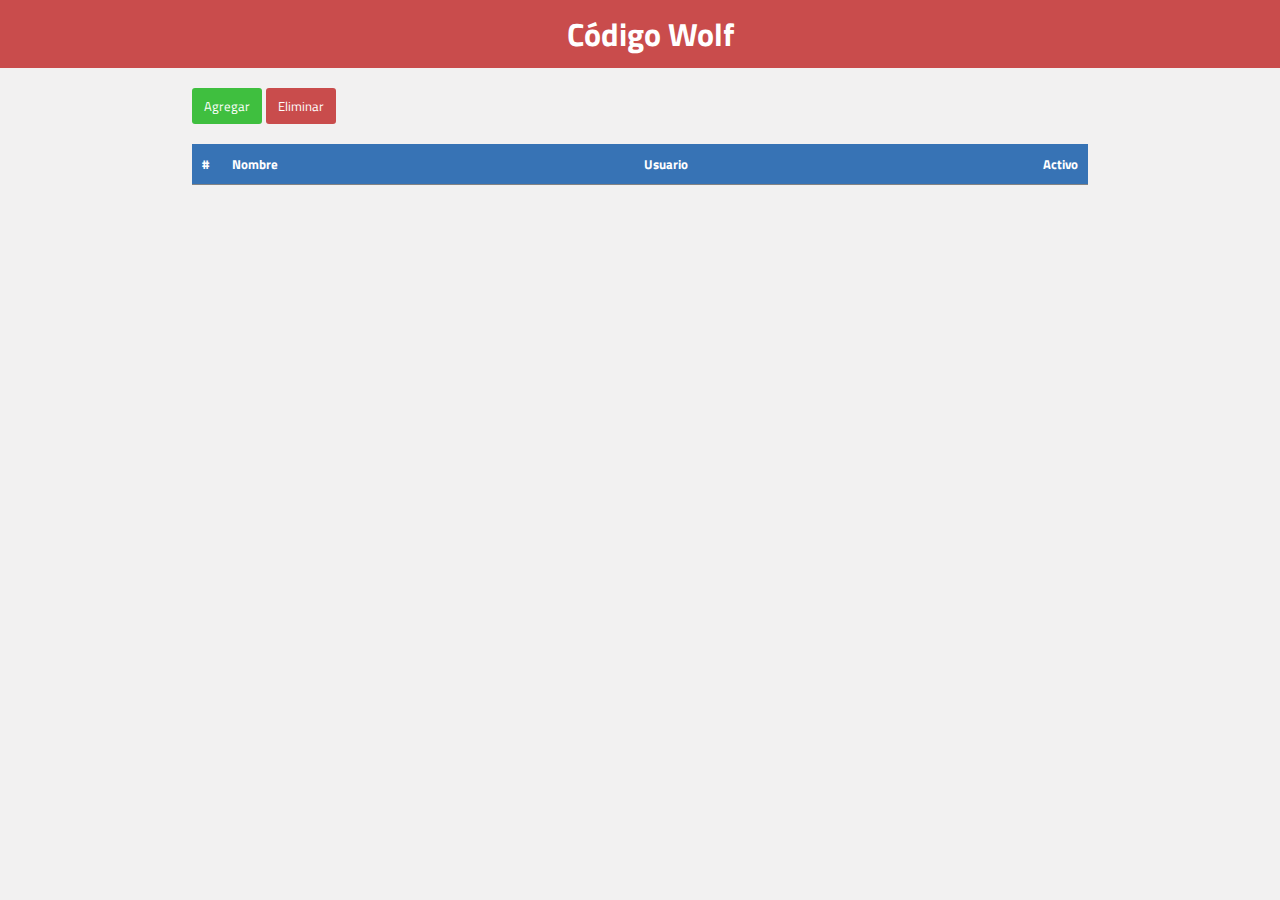
<file: index.html>
<!DOCTYPE html>
<html lang="es">
<head>
	<meta charset="UTF-8">
	<meta name="viewport" content="width=device-width, user-scalable=no, initial-scale=1.0, maximum-scale=1.0, minimum-scale=1.0">
	<title>Tabla Detalle JS</title>
	<link rel="stylesheet" href="main.css">
	<link href="https://fonts.googleapis.com/css?family=Titillium+Web" rel="stylesheet">
</head>
<body>
	
	<header>
			<h1>Código Wolf</h1>
	</header>

	<div class="container">
		<input type="button" class="btn success" id="agregar" name="agregar" value="Agregar">
		<input type="button" class="btn danger" id="eliminar" name="eliminar" value="Eliminar">
	</div>
	
	<div class="container">
		<table id="tblUsuarios">
			<thead>
				<th class="input-sm">#</th>
				<th>Nombre</th>
				<th>Usuario</th>
				<th class="input-sm">Activo</th>
				<!--<th class="input-sm">Acciones</th>-->
			</thead>
			<tbody>				
			</tbody>
		</table>
	</div>
	<script src="http://code.jquery.com/jquery-3.3.1.min.js" integrity="sha256-FgpCb/KJQlLNfOu91ta32o/NMZxltwRo8QtmkMRdAu8=" crossorigin="anonymous"></script>
	<script>

	$(function(){
		Agregar();
		EliminarSuperior();
	});

	var correlativo = 0;
	var fila = "";

	function Agregar(){		
		$("#agregar").on("click", function(){
			
			var tabla = $('#tblUsuarios tbody');
			var hijos = tabla[0].children.length;
			
			//$("#tblUsuarios tbody tr").css("background","white");
			$("#tblUsuarios tbody tr").removeClass("seleccionado");

			correlativo++;
			if( hijos > 0 ){
				var fila = tabla.find("tr:last");
				var filaNueva = fila.clone();
				filaNueva.find("input.datos").val("");
				filaNueva.find("input.numero").val(correlativo);
				fila.after(filaNueva);				
			}else{				
				tabla.html(`<tr>
								<td><input type="text" class="numero input-sm" value="${correlativo}"></td>
								<td><input type="text" class="datos"></td>
								<td><input type="text" class="datos"></td>
								<td><input type="text" class="datos input-sm"></td>
							</tr>`);		
							/*<td><input type="button" class="btn danger eliminar" value="Eliminar" onclick="Eliminar(this);" ></td>*/	
			}	

			AplicarFocus();
			SeleccionarFila();

		});		
	}

	function Eliminar(valor){

			var indice = parseInt( $(valor).closest('tr').prop("rowIndex") );//indice de la fila eliminada
			$(valor).closest('tr').remove();
			ActualizarCorrelativo(indice);	
	}

	function EliminarSuperior(){

		$("#eliminar").on("click", function(e){
			e.preventDefault();
			
			var indice = fila.rowIndex;

			if( indice == -1 ){
				alert("Debe Seleccionar una fila para eliminar.");
				return;
			}
			fila.remove();
			ActualizarCorrelativo(indice);	
		});			
	}

	function ActualizarCorrelativo(indice){
		var tabla = $('#tblUsuarios tbody');
		var fila = tabla[0].children;
		var i = indice - 1;
		correlativo = fila.length;//Actualiza el correlativo con el último número

		while(i < fila.length ){
			var celda = fila[i].children[0];
			var input = celda.children[0].value = indice++;
			i++;
		}
	}

	function AplicarFocus(){
		var contenido = $( "tr:nth-child(1) td:nth-child(2)" ).find("input.datos").val();

		if( contenido == "" )
			$( "tr:nth-child(1) td:nth-child(2)" ).find("input.datos").focus();
	}

	function SeleccionarFila(){

		$('#tblUsuarios tbody tr').on("click", function(){
			//$("#tblUsuarios tbody tr").css("background","white");
			//$(this).css("background","rgba(0,0,0,0.1)");
			$("#tblUsuarios tbody tr").removeClass("seleccionado");
			$(this).addClass("seleccionado");

			var data = $(this).children().children()[1].value;
			console.log(data);

			fila = $(this)[0];//almacenamos el "tr"

		});

	}

	</script>
</body>
</html>
</file>
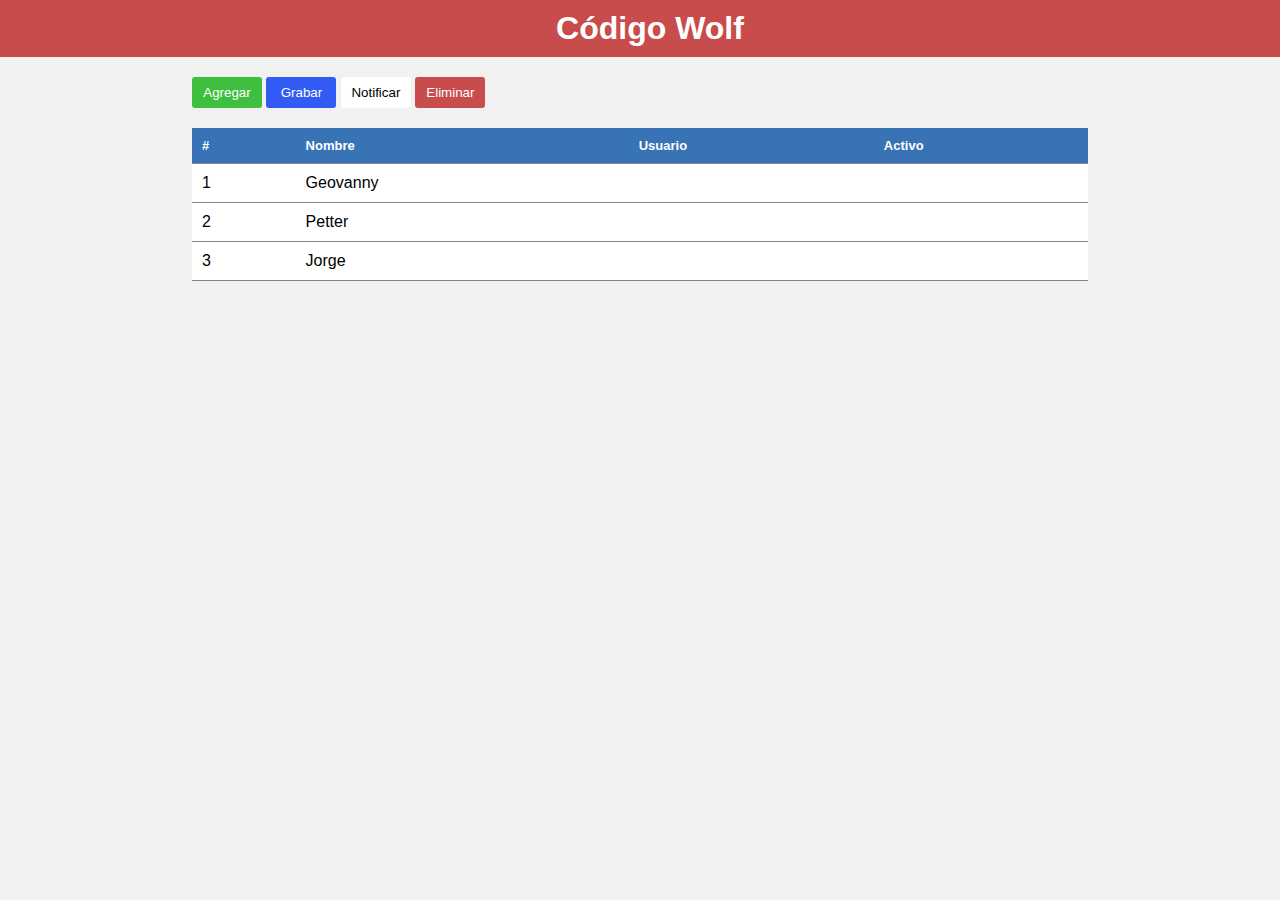
<file: datatable.html>
<!DOCTYPE html>
<html lang="es">
<head>
	<meta charset="UTF-8">
	<meta name="viewport" content="width=device-width, user-scalable=no, initial-scale=1.0, maximum-scale=1.0, minimum-scale=1.0">
	<title>Tabla Detalle JS</title>
	<link rel="stylesheet" href="main.css">
	<!--<link href="https://fonts.googleapis.com/css?family=Titillium+Web" rel="stylesheet">-->
	<link rel="stylesheet" href="https://cdn.datatables.net/1.10.18/css/dataTables.bootstrap.min.css">
</head>
<body>
	
	<header>
			<h1>Código Wolf</h1>
	</header>

	<div class="container">
		<input type="button" class="btn success" id="agregar" name="agregar" value="Agregar">
		<input type="button" class="btn primary" id="grabar" name="grabar" value="Grabar">
		<input type="button" class="btn" id="notificar" name="notificar" value="Notificar">
		<input type="button" class="btn danger" id="eliminar" name="eliminar" value="Eliminar">
	</div>
	
	<div class="container">
		<table id="tblUsuarios">
			<thead>
				<th>#</th>
				<th>Nombre</th>
				<th>Usuario</th>
				<th>Activo</th>
			</thead>
			<tbody>
				<tr>
					<td>1</td>
					<td>Geovanny</td>
					<td></td>
					<td></td>
				</tr>
				<tr>
					<td>2</td>
					<td>Petter</td>
					<td></td>
					<td></td>
				</tr>
				<tr>
					<td>3</td>
					<td>Jorge</td>
					<td></td>
					<td></td>
				</tr>

			</tbody>
		</table>
	</div>
	<script src="http://code.jquery.com/jquery-3.3.1.min.js" integrity="sha256-FgpCb/KJQlLNfOu91ta32o/NMZxltwRo8QtmkMRdAu8=" crossorigin="anonymous"></script>
	<script src="https://cdn.datatables.net/1.10.18/js/jquery.dataTables.min.js"></script>
	<script src="https://cdn.datatables.net/1.10.18/js/dataTables.bootstrap.min.js"></script>
	<script>


	$(function(){
		
		EliminarSuperior();
		$("#tblUsuarios").DataTable({
			//aqui viene toda la logica
		});
		SeleccionarFila();
	});

	var correlativo = 0;
	var fila = "";

	function EliminarSuperior(){

		$("#eliminar").on("click", function(e){
			e.preventDefault();
			
			var indice = fila.rowIndex;

			if( indice == -1 ){
				alert("Debe Seleccionar una fila para eliminar.");
				return;
			}
			fila.remove();
			ActualizarCorrelativo(indice);	
		});			
	}

	function ActualizarCorrelativo(indice){
		var tabla = $('#tblUsuarios tbody');
		var fila = tabla[0].children;
		var i = indice - 1;
		correlativo = fila.length;//Actualiza el correlativo con el último número

		while(i < fila.length ){
			var celda = fila[i].children[0];
			//var input = celda.children[0].value = indice++;
			i++;
		}
	}

	function AplicarFocus(){
		var contenido = $( "tr:nth-child(1) td:nth-child(2)" ).find("input.datos").val();

		if( contenido == "" )
			$( "tr:nth-child(1) td:nth-child(2)" ).find("input.datos").focus();
	}

	function SeleccionarFila(){

		$('#tblUsuarios tbody tr').on("click", function(){
			$("#tblUsuarios tbody tr").removeClass("seleccionado");
			$(this).addClass("seleccionado");

			//var data = $(this).children().children()[1].value;
			//console.log(data);

			fila = $(this)[0];//almacenamos el "tr"
			console.log(fila);

		});

	}

	</script>
</body>
</html>
</file>
<file: main.css>
*{
	font-family: 'Titillium Web', sans-serif;
}

html, body{
	padding: 0;
	margin: 0;
	border-sizing: border-box;
	background-color: #F2F1F1;	
}

header,h1{
	margin: 0 auto;
	width: 100%;
	background-color: #C94C4C;
	padding: 0;
}

h1{
	color: white;
	text-align: center;
	padding: 10px;
}

.container{
	margin: 0 auto;
	padding: 20px 0 0 0;
	width: 70%;
}

table{
	background-color: #fff;
	text-align: left;
	border-collapse: collapse;
	width: 100%;
}

th{
	padding: 10px;
	font-size: 13px;
}

th,tr,td{

	border-bottom: #848484 solid 1px;
	/*border-right: #848484 solid 1px;*/
}

thead{
	background-color: #3773B5;
	border-bottom: #473E3F solid 1px;
	color:white;	
}

tr > td{
	padding: 10px;
}


input{
	background-color: inherit;
}

input[type=text]{
	
	height: 25px;
	width: 100%;
	outline: none;
}

input[type=button]{
	outline: none;
	border: none;
}

.datos , .numero{
	border: none;
}

.btn{
	background: #fff;
	width: 70px;
	padding: 8px;
	cursor: pointer;
	border-radius: 3px;
}

.success{
	background-color: #3FBF3F;
	color: white;
}

.danger{
	background-color: #c94c4c;
	color: white;
}

.primary{
	background-color: #325AF4;
	color: white;
}

.success:hover{
	background-color: #50C750;
}

.danger:hover{
	background-color: #D25A5A;
}

.input-sm{
	width: 10px;
}

.seleccionado{
	background: rgba(0,0,0,0.1);
}
</file>
